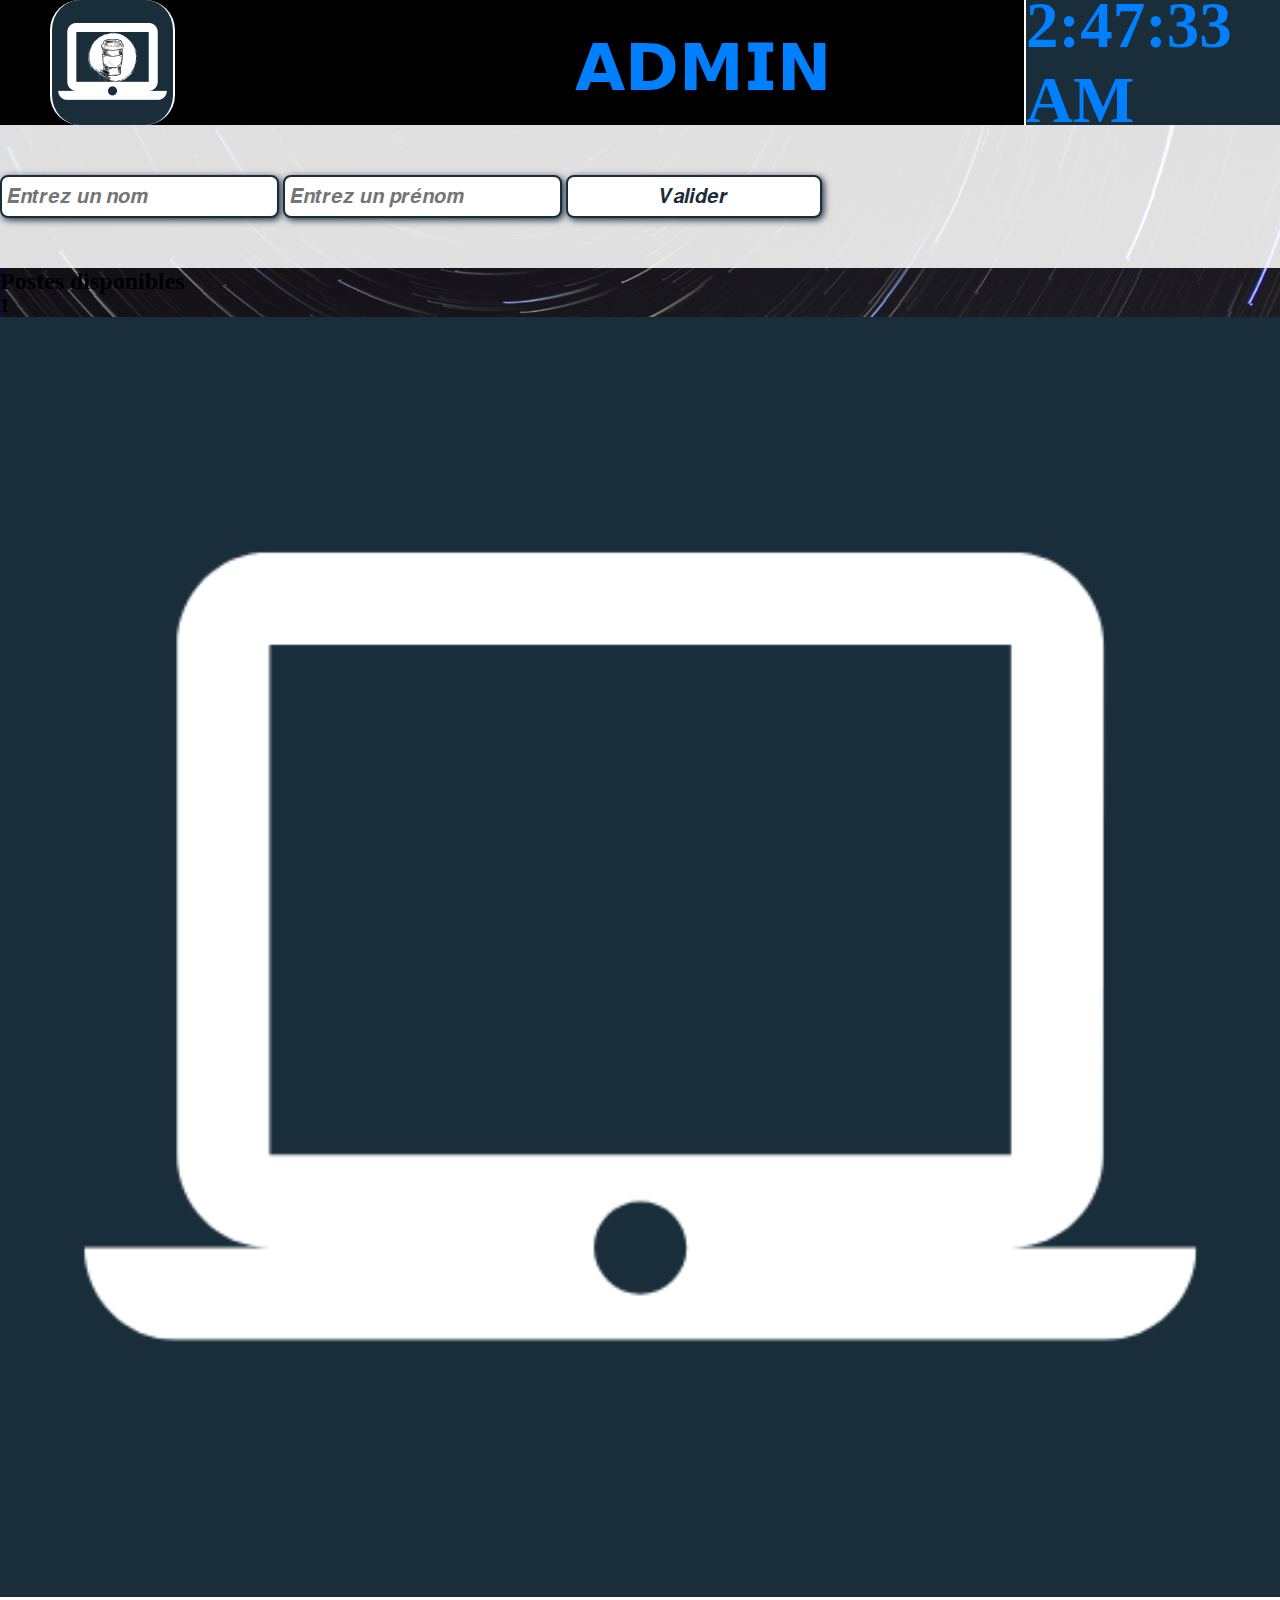
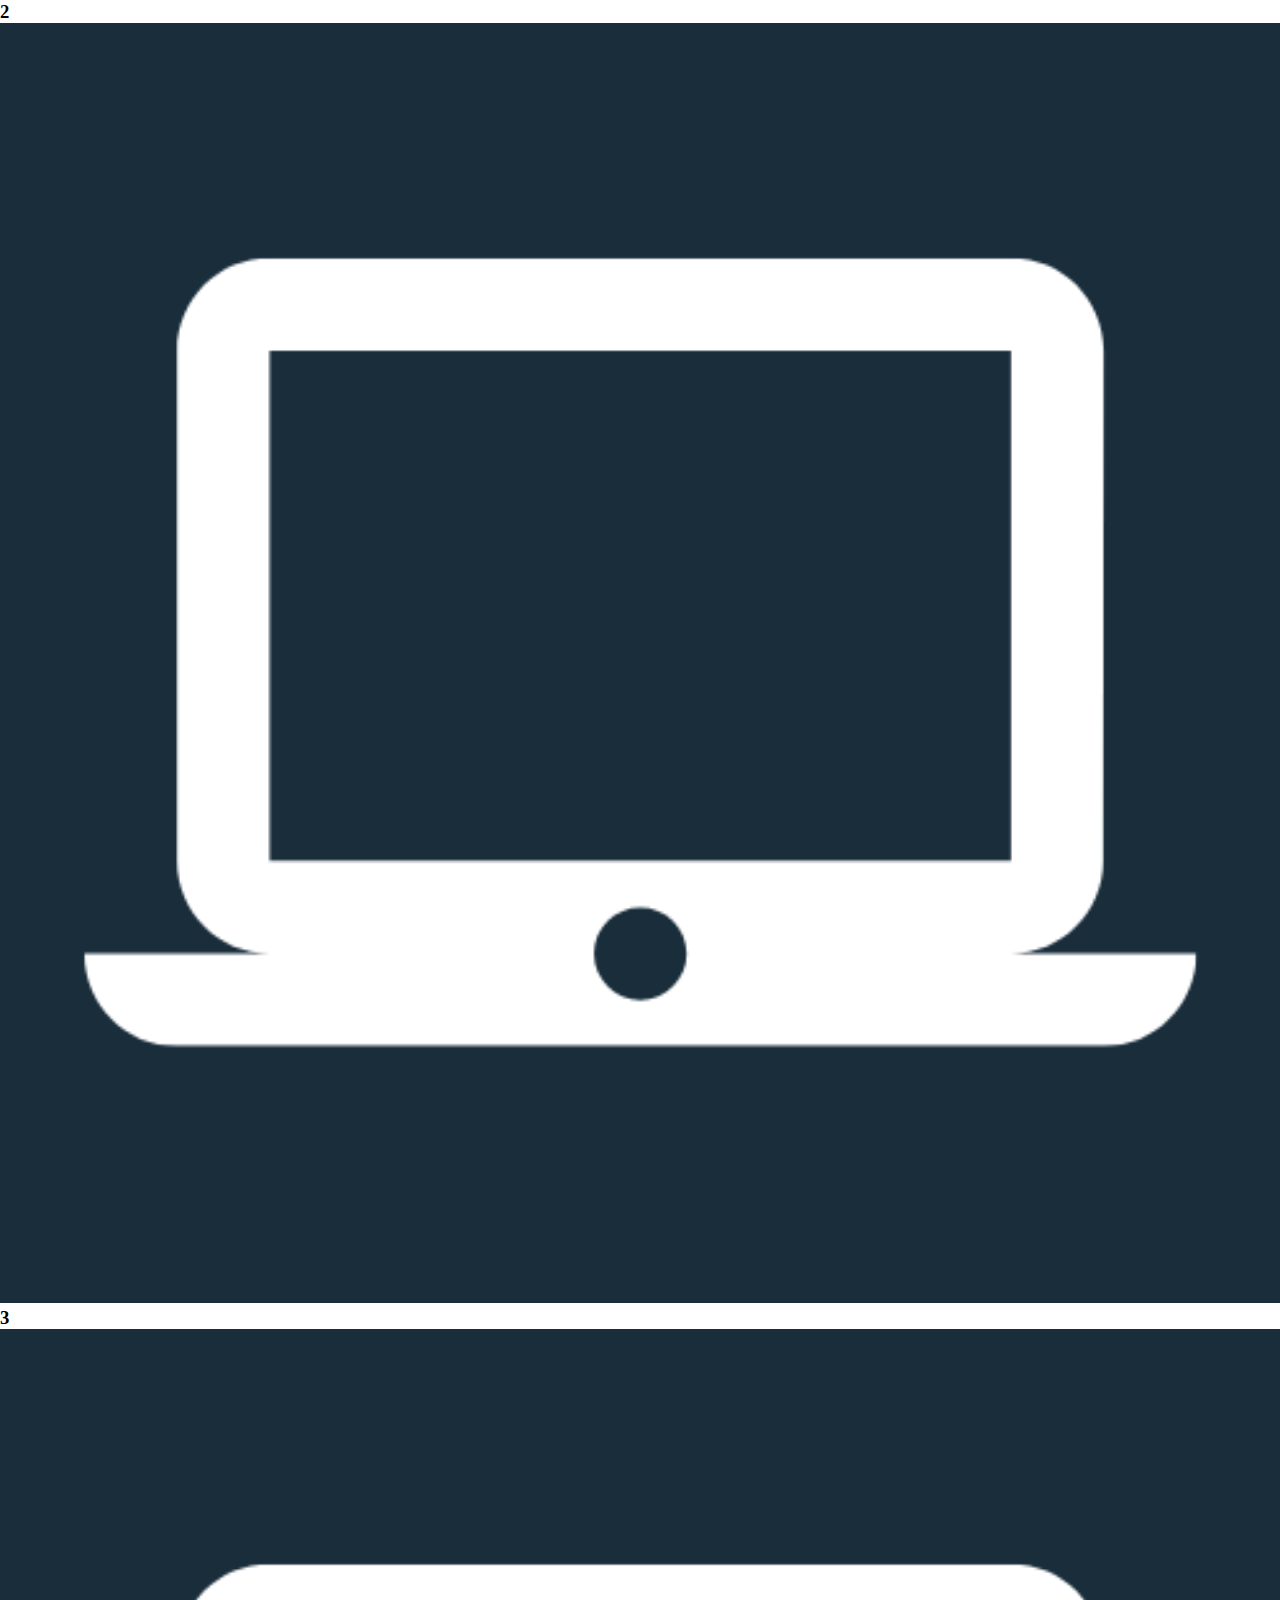
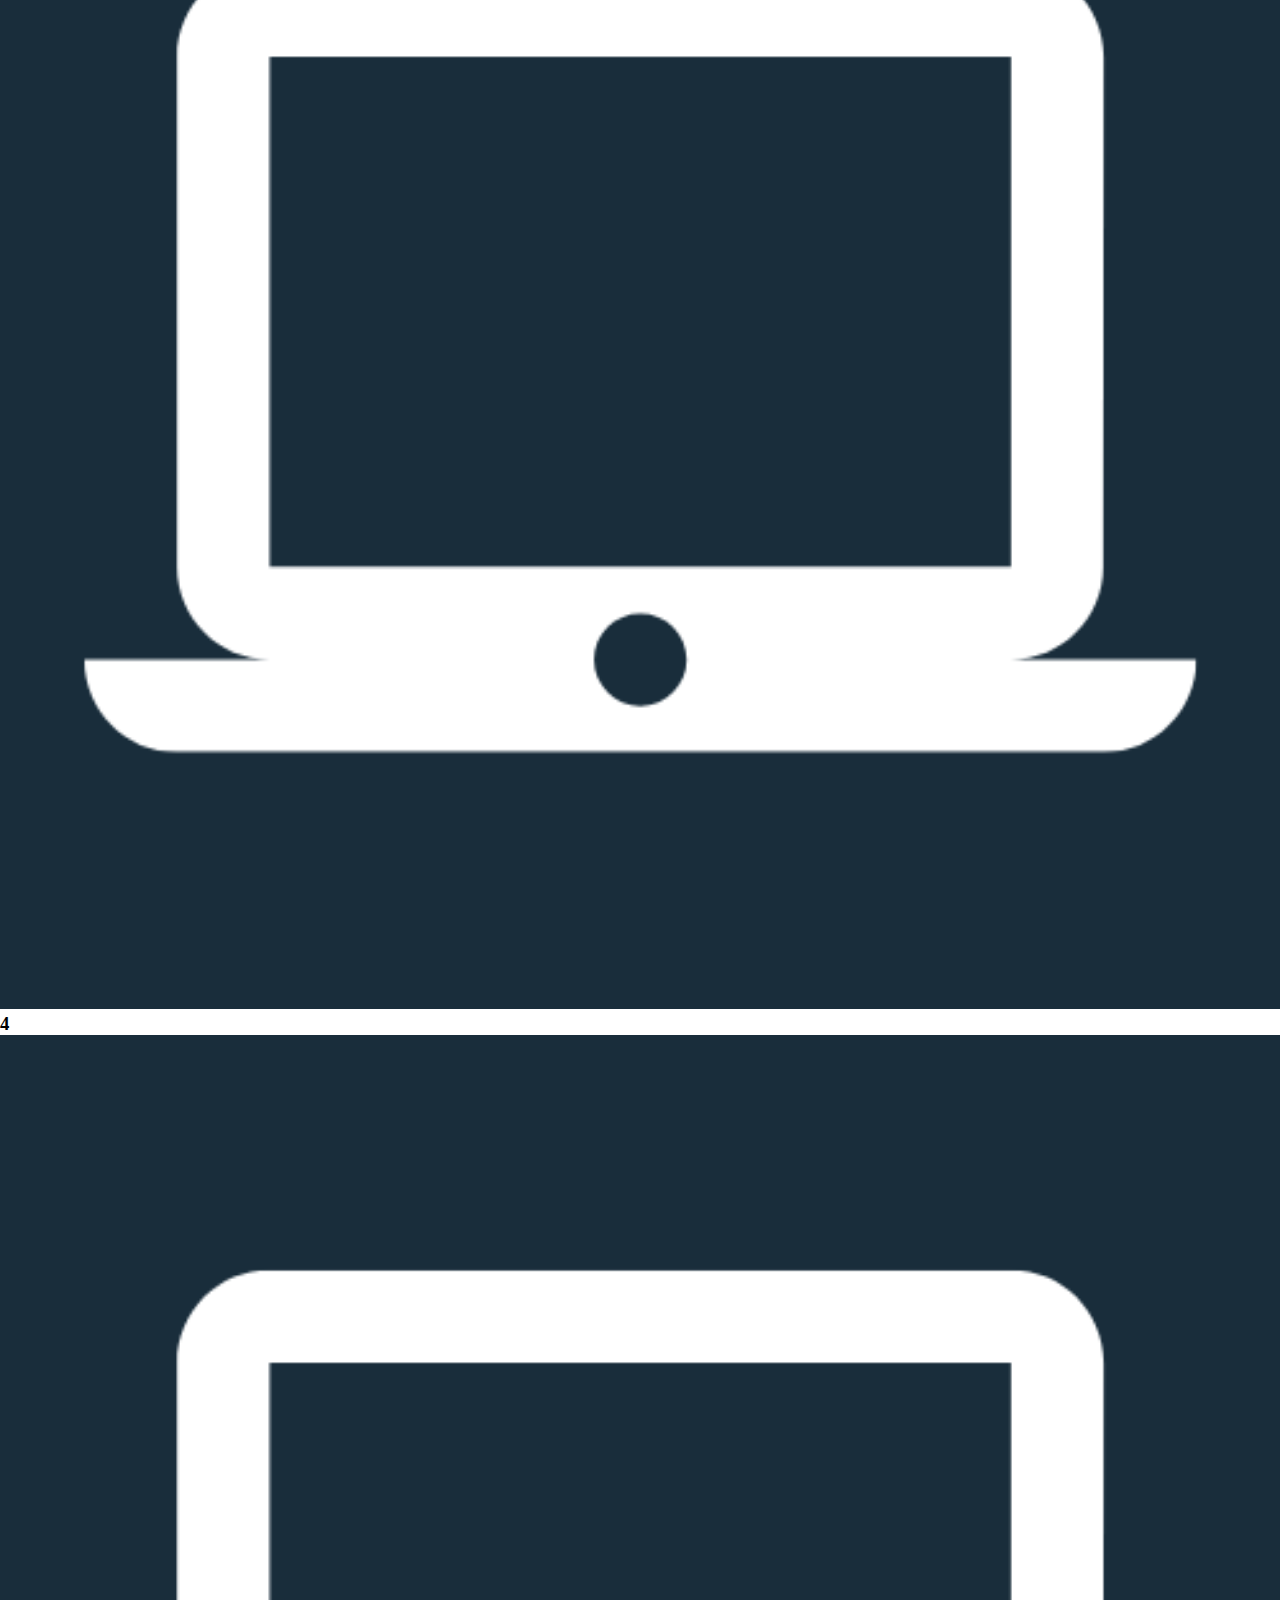
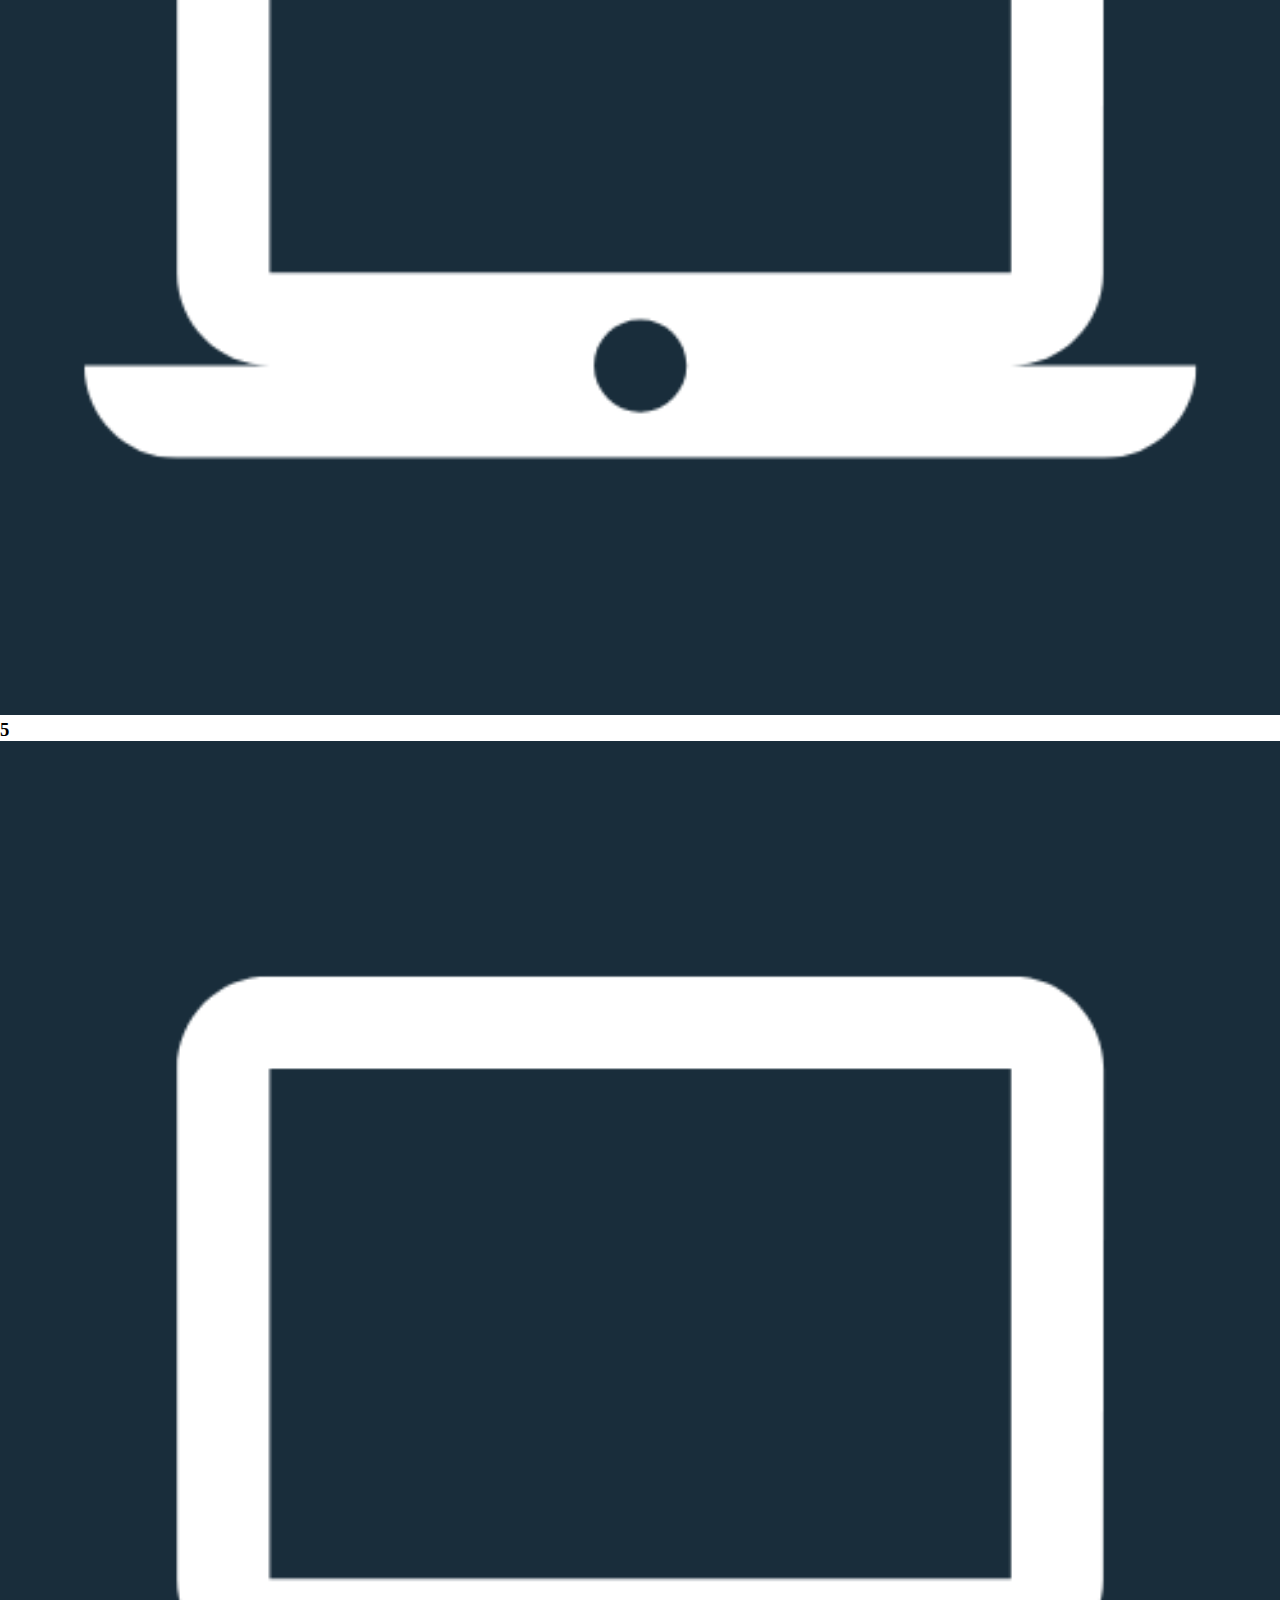
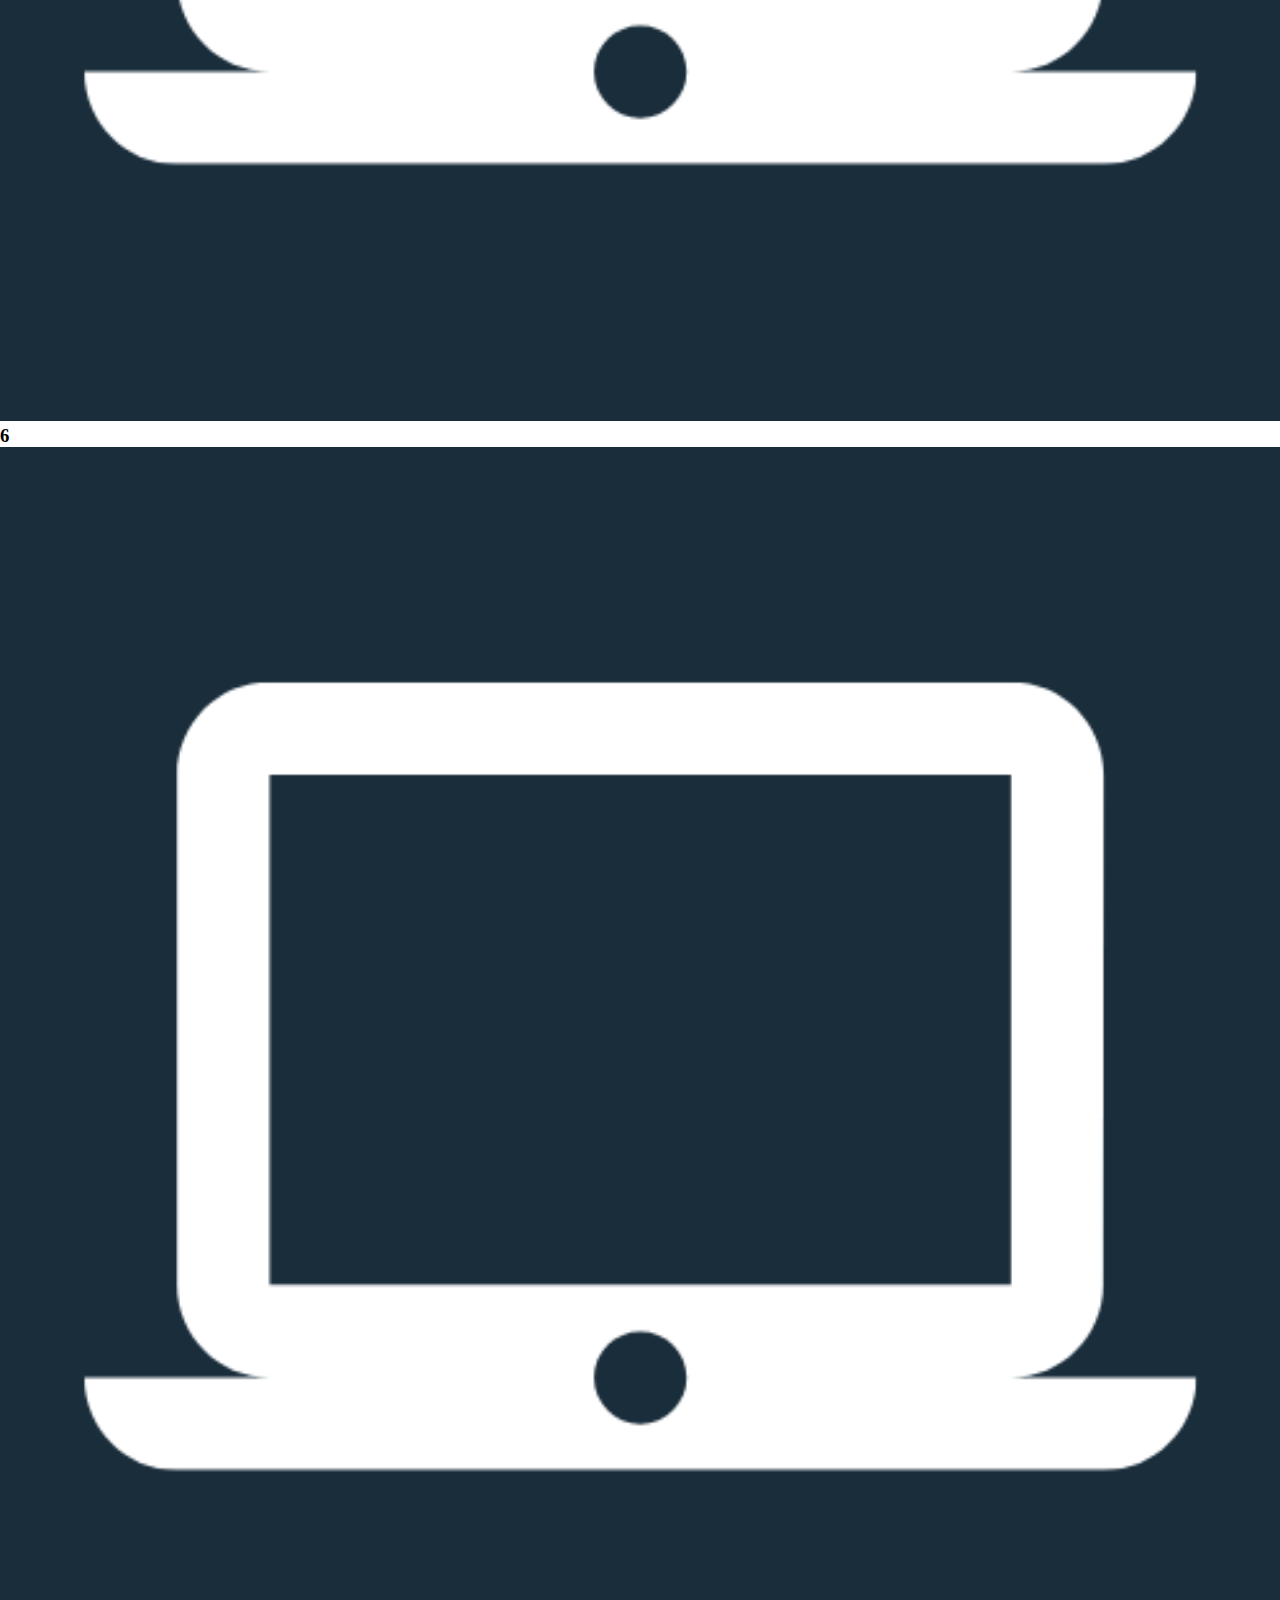
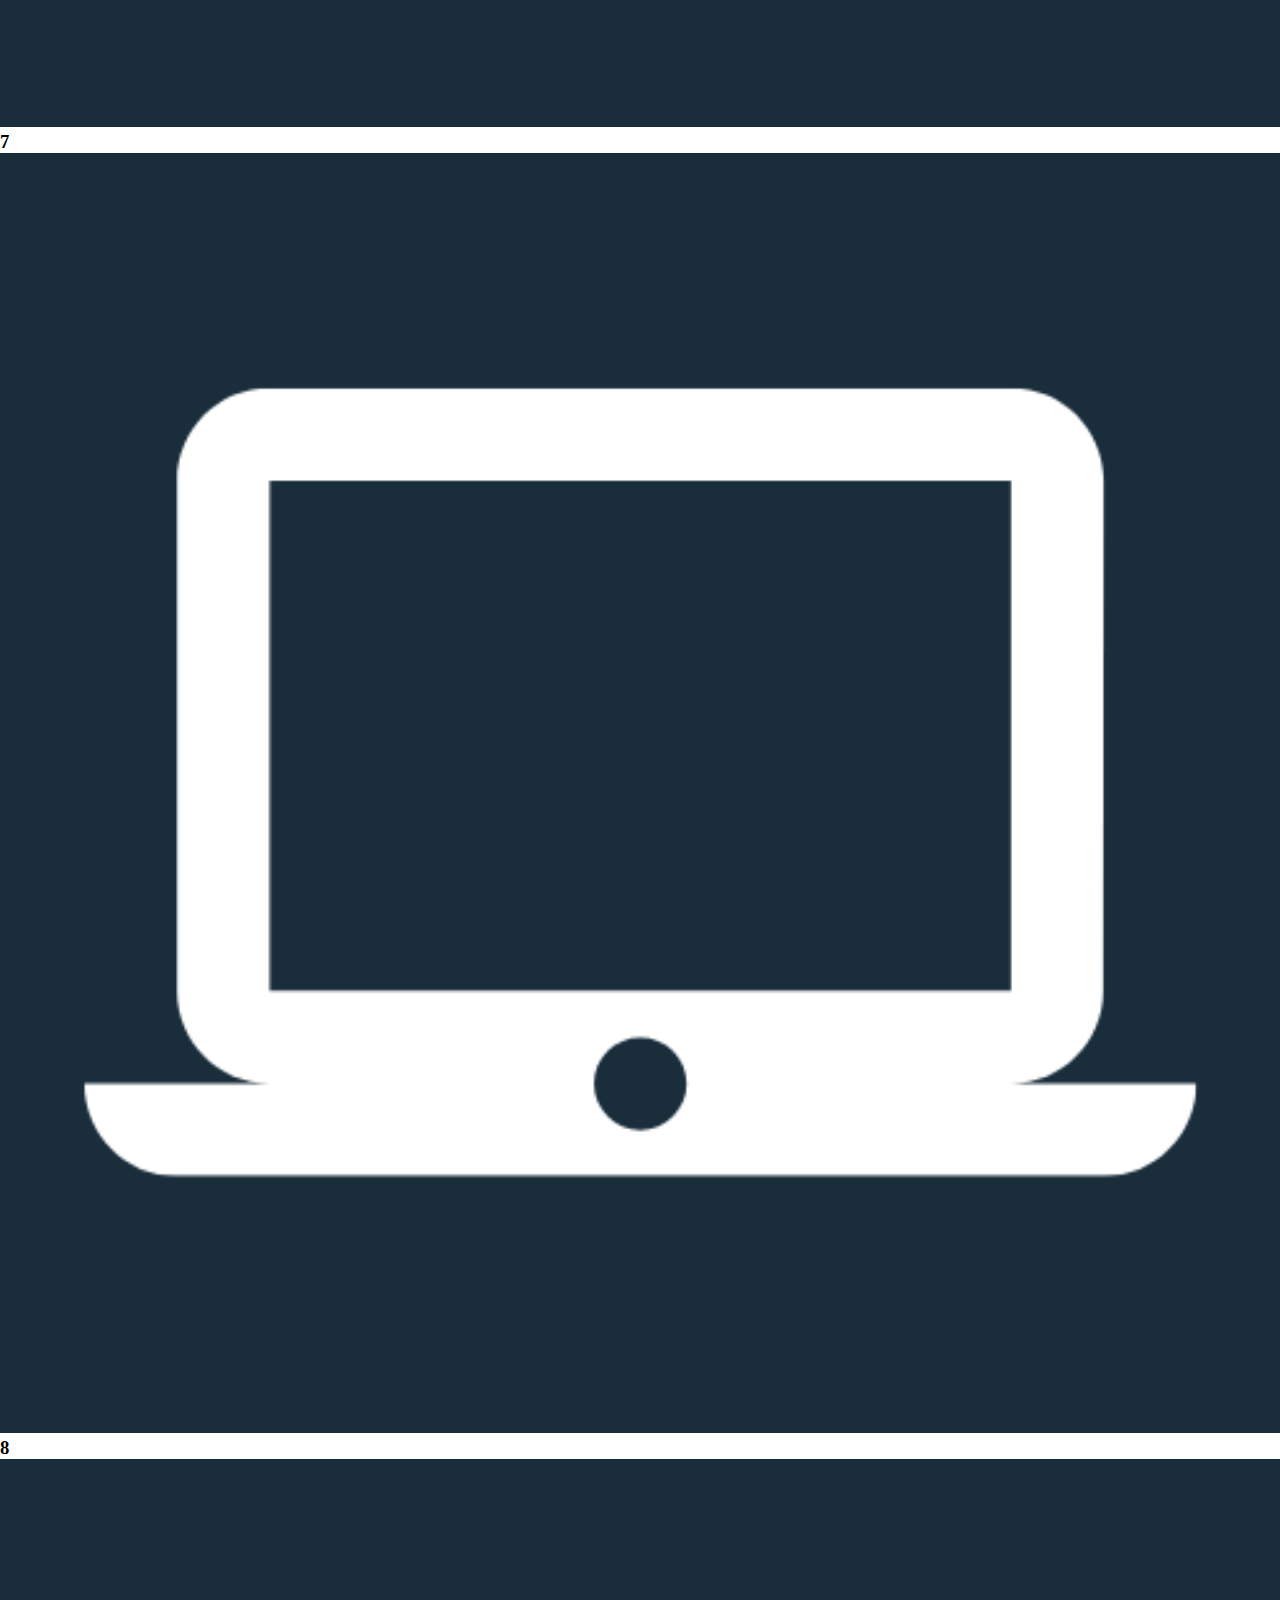
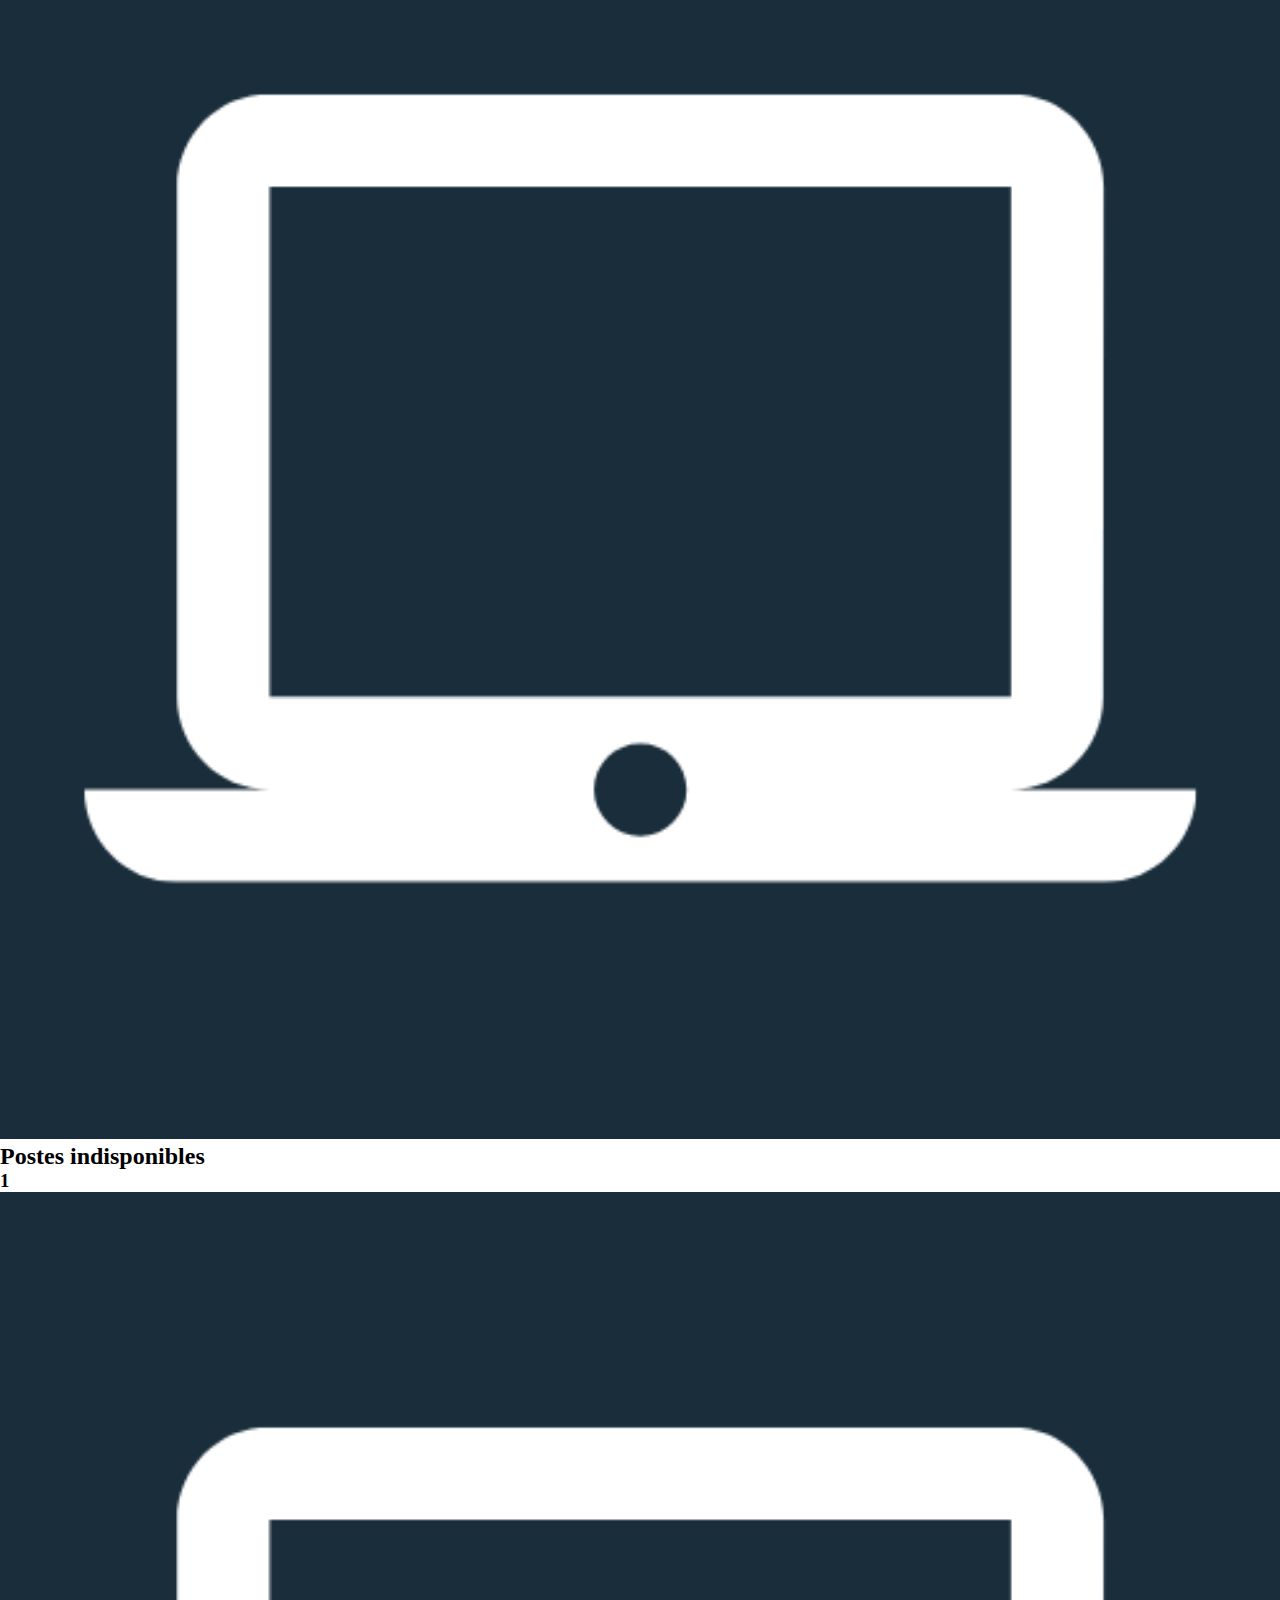
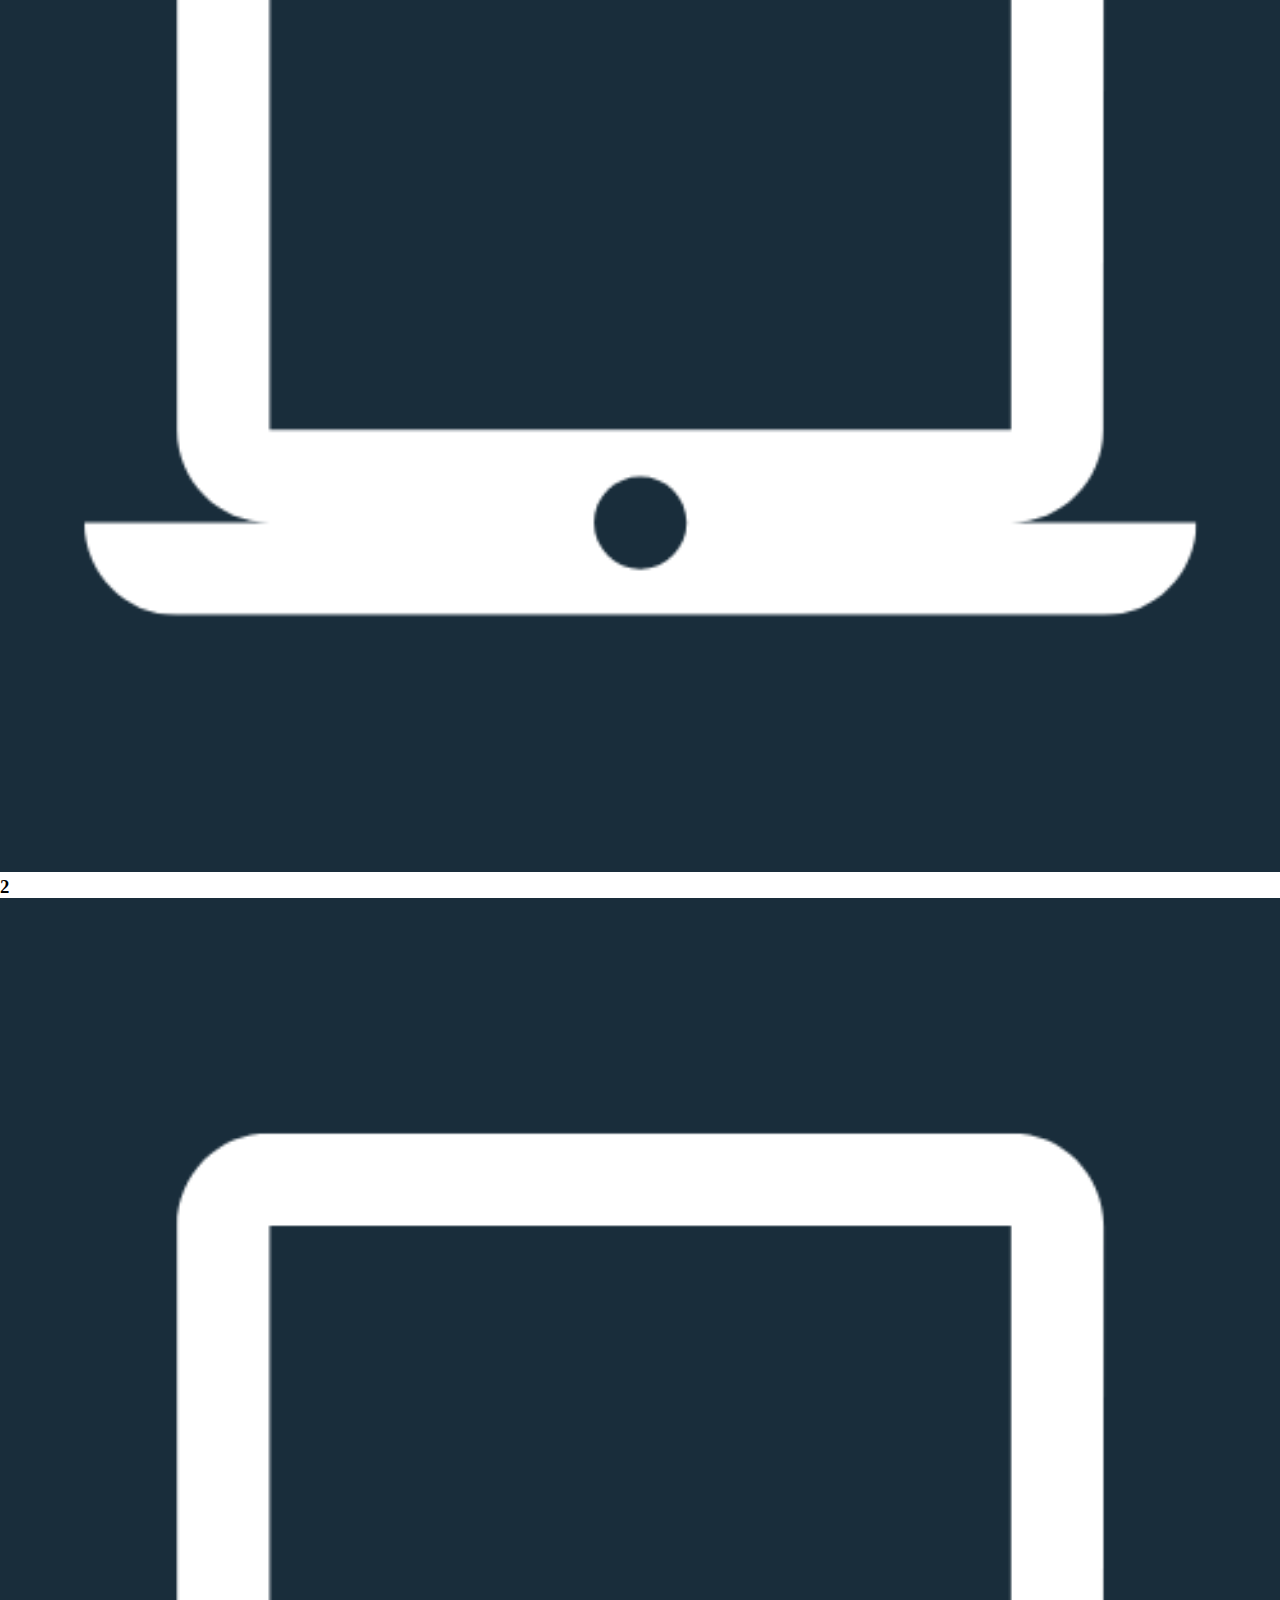
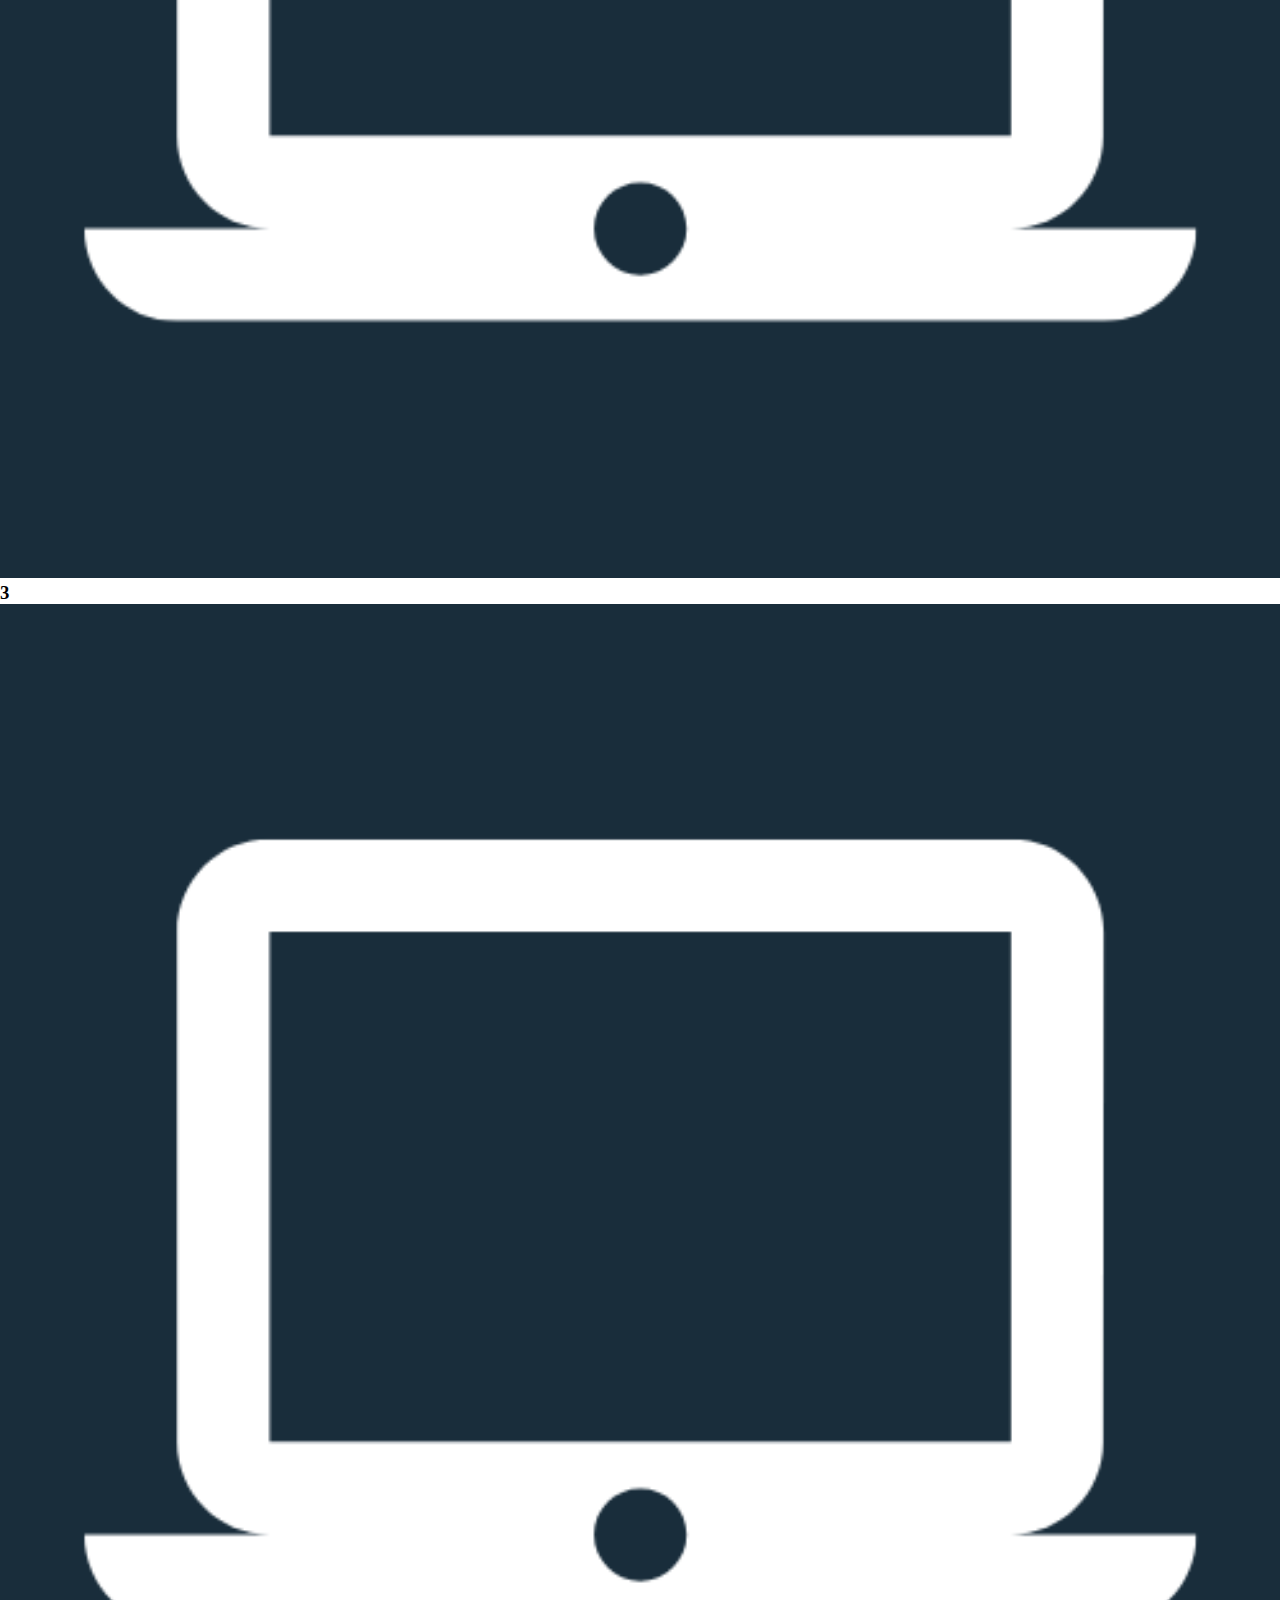
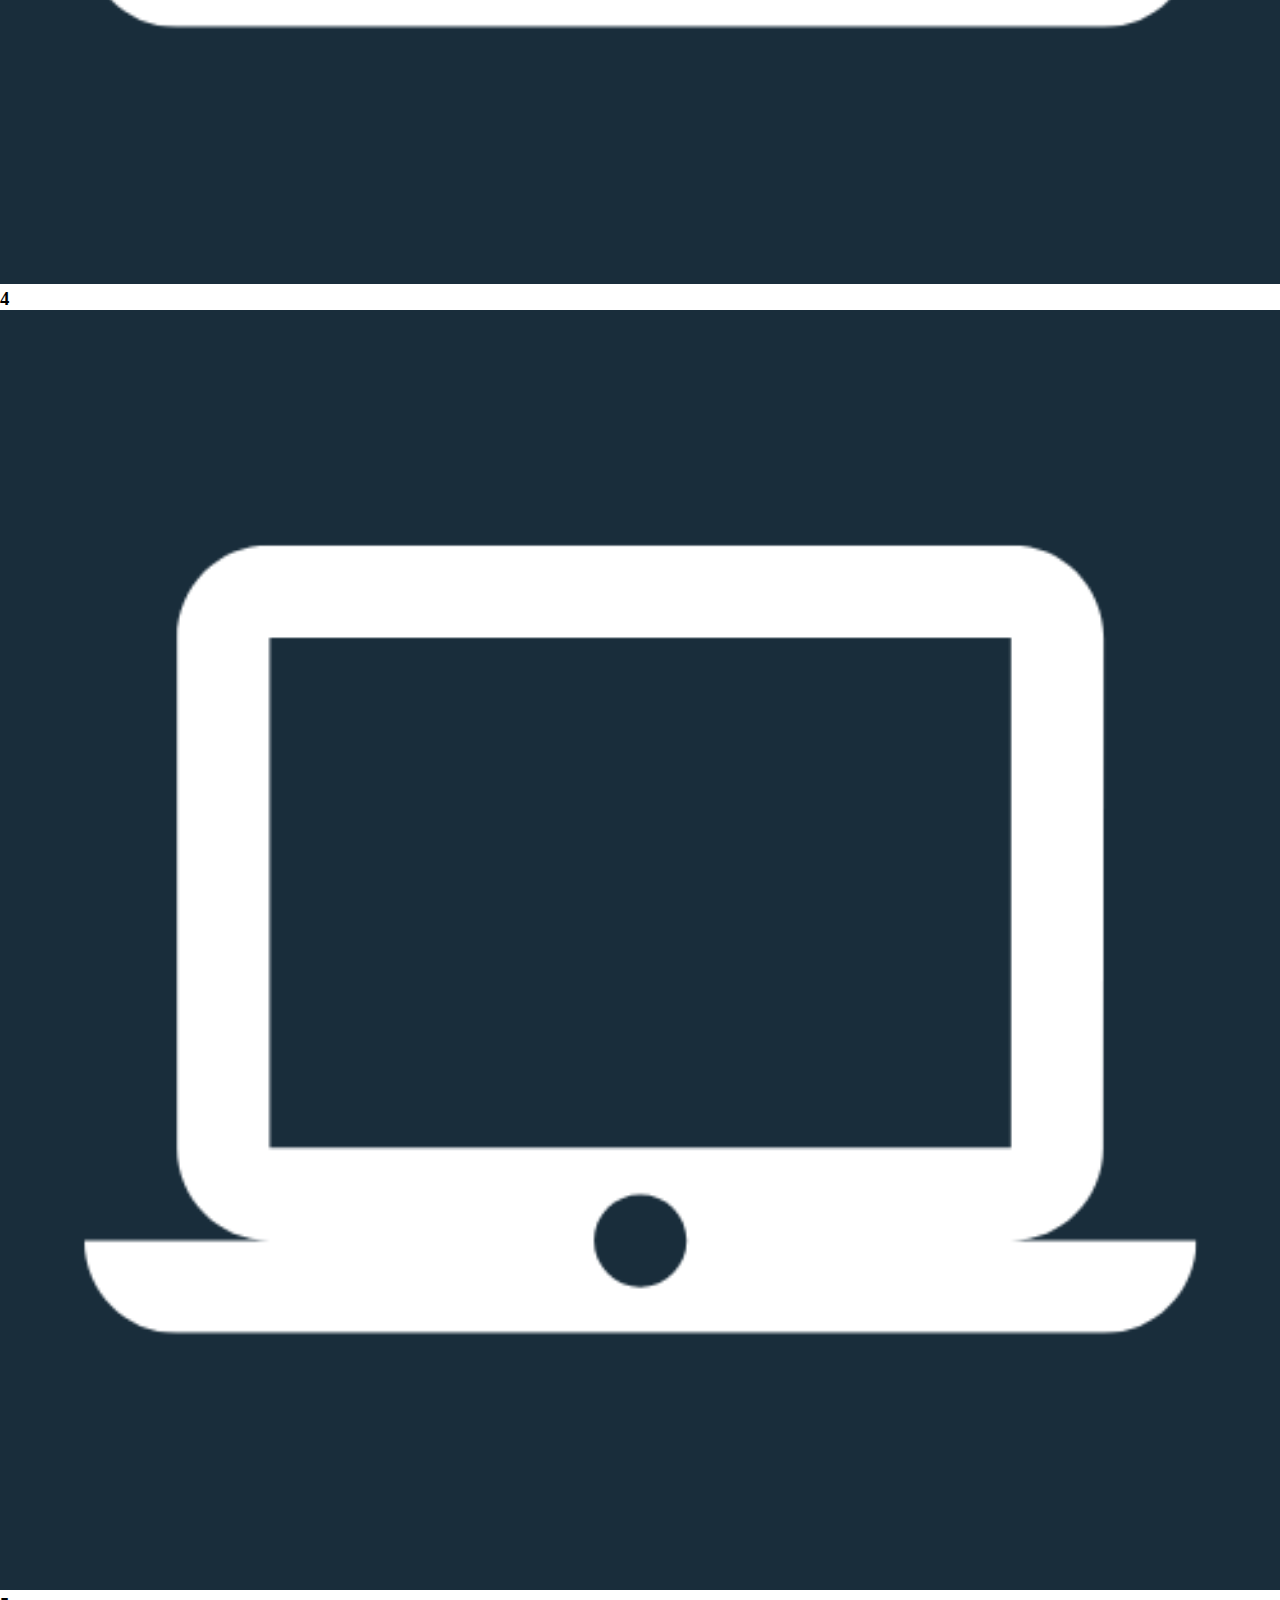
<file: dashboard.html>
<!DOCTYPE html>
<html lang="en">

<head>
    <meta charset="UTF-8">
    <meta name="viewport" content="width=device-width, initial-scale=1.0">
    <title>CyberRoom_Admin</title>
    <link rel="stylesheet" href="dashboard.css">
    <script src="javascript.js"></script>
</head>

<body>
    <div class="header">
        <div class="header_cadre">
            <div class="cadre_logo">
            </div>
            <div class="cadre_admin">
                <h2 class="title">𝗔𝗗𝗠𝗜𝗡</h2>
            </div>
        </div>
        <div class="header_time">
            <h2 class="in_time">
                <p id="date"></p>
                <p></p>
            </h2>
        </div>
    </div>



    <!-- Partie Création d'utilisateur-->
    <div class="account">
        <input type="text" class="account_first-name" placeholder="𝑬𝒏𝒕𝒓𝒆𝒛 𝒖𝒏 𝒏𝒐𝒎">
        <input type="text" class="account_last-name" placeholder="𝑬𝒏𝒕𝒓𝒆𝒛 𝒖𝒏 𝒑𝒓𝒆́𝒏𝒐𝒎">
        <button class="account_button">𝑽𝒂𝒍𝒊𝒅𝒆𝒓</button>
    </div>

    <!-- Partie réservation de postes-->
    <div class="titre_pc-dispo">
        <h2>Postes disponibles</h2>
    </div>
    <div class="pc_dispo">
        <div class="pc_dispo-poste"><h3>1</h3><img src="images/logo_poste.png" alt="" width="100%" height="100%"></div>
        <div class="pc_dispo-poste"><h3>2</h3><img src="images/logo_poste.png" alt="" width="100%" height="100%"></div>
        <div class="pc_dispo-poste"><h3>3</h3><img src="images/logo_poste.png" alt="" width="100%" height="100%"></div>
        <div class="pc_dispo-poste"><h3>4</h3><img src="images/logo_poste.png" alt="" width="100%" height="100%"></div>
        <div class="pc_dispo-poste"><h3>5</h3><img src="images/logo_poste.png" alt="" width="100%" height="100%"></div>
        <div class="pc_dispo-poste"><h3>6</h3><img src="images/logo_poste.png" alt="" width="100%" height="100%"></div>
        <div class="pc_dispo-poste"><h3>7</h3><img src="images/logo_poste.png" alt="" width="100%" height="100%"></div>
        <div class="pc_dispo-poste"><h3>8</h3><img src="images/logo_poste.png" alt="" width="100%" height="100%"></div>
    </div>
    <!-- PC indisponible -->
    <div class="titre_pc-indispo">
        <h2>Postes indisponibles</h2>
    </div>
    <div class="pc_indispo">
        <div class="pc_indispo-poste"><h3>1</h3><img src="images/logo_poste.png" alt="" width="100%" height="100%"></div>
        <div class="pc_indispo-poste"><h3>2</h3><img src="images/logo_poste.png" alt="" width="100%" height="100%"></div>
        <div class="pc_indispo-poste"><h3>3</h3><img src="images/logo_poste.png" alt="" width="100%" height="100%"></div>
        <div class="pc_indispo-poste"><h3>4</h3><img src="images/logo_poste.png" alt="" width="100%" height="100%"></div>
        <div class="pc_indispo-poste"><h3>5</h3><img src="images/logo_poste.png" alt="" width="100%" height="100%"></div>
        <div class="pc_indispo-poste"><h3>6</h3><img src="images/logo_poste.png" alt="" width="100%" height="100%"></div>
        <div class="pc_indispo-poste"><h3>7</h3><img src="images/logo_poste.png" alt="" width="100%" height="100%"></div>
        <div class="pc_indispo-poste"><h3>8</h3><img src="images/logo_poste.png" alt="" width="100%" height="100%"></div>
    </div>
    <!-- Partie Footer -->
    <footer>

        <div>

       
            <ul class="mail">
                <li>LAVIT Gaetan<br> <a href="dimitrigign@gmail.com" id="copy"><img src="images/email.png" width="20px"
                    height="20px" /></a>
            <a href="https://www.linkedin.com/in/dimitri-gigan-80a52a184/" target="blank"><img
                    src="images/linkedin-rond-300x300.png" width="20px" height="20px" /></a>
            <a href="https://www.facebook.com/dimitri.gigan" target="blank"><img
                    src="images/Facebook-share-icon.png" width="20px" height="20px" /></a>
            <a href="https://twitter.com/Dimimajin" target="blank"><img src="images/logo-rond-twitter.png"
                    width="20px" height="20px" /></a>
                    
                </li>

                <li>GIGAN Dimitri


                <br> <a href="dimitrigign@gmail.com" id="copy"><img src="images/email.png" width="20px"
                            height="20px" /></a>
                    <a href="https://www.linkedin.com/in/dimitri-gigan-80a52a184/" target="blank"><img
                            src="images/linkedin-rond-300x300.png" width="20px" height="20px" /></a>
                    <a href="https://www.facebook.com/dimitri.gigan" target="blank"><img
                            src="images/Facebook-share-icon.png" width="20px" height="20px" /></a>
                    <a href="https://twitter.com/Dimimajin" target="blank"><img src="images/logo-rond-twitter.png"
                            width="20px" height="20px" /></a>


                </li>
            

                <li>AH-KENG Abel <br> <a href="dimitrigign@gmail.com" id="copy"><img src="images/email.png" width="20px"
                    height="20px" /></a>
            <a href="https://www.linkedin.com/in/dimitri-gigan-80a52a184/" target="blank"><img
                    src="images/linkedin-rond-300x300.png" width="20px" height="20px" /></a>
            <a href="https://www.facebook.com/dimitri.gigan" target="blank"><img
                    src="images/Facebook-share-icon.png" width="20px" height="20px" /></a>
            <a href="https://twitter.com/Dimimajin" target="blank"><img src="images/logo-rond-twitter.png"
                    width="20px" height="20px" /></a></li>

                <li>BEGE Swann <br> <a href="dimitrigign@gmail.com" id="copy"><img src="images/email.png" width="20px"
                    height="20px" /></a>
            <a href="https://www.linkedin.com/in/dimitri-gigan-80a52a184/" target="blank"><img
                    src="images/linkedin-rond-300x300.png" width="20px" height="20px" /></a>
            <a href="https://www.facebook.com/dimitri.gigan" target="blank"><img
                    src="images/Facebook-share-icon.png" width="20px" height="20px" /></a>
            <a href="https://twitter.com/Dimimajin" target="blank"><img src="images/logo-rond-twitter.png"
                    width="20px" height="20px" /></a></li>

            </ul>

        </div>
        <p class="copyright">© Copyright Cyber Room </p>







    </footer>
</body>

</html>
</file>
<file: dashboard.css>
/*---pour éviter les bugs d'affichage */
*{
    margin: 0;
    padding: 0;
    box-sizing: border-box;
}

body{
    background-image: url(images/fun_1.png);
    background-repeat: no-repeat;
    background-size: cover;
    background-attachment: fixed;
}
/*header*/
.header{
    width: 100%;
    height: 125px;
    display: flex;
    background-color: #000000;
}

.header_cadre{

    width: 80%;
    height: 125px; 
    display: flex;
    flex-direction: row;    
}

.header_time{
    border-left: 2px solid #ffffff;
    width: 20%;
    height: 125px;
    background-color:#192d3b;
    display: flex;
    justify-content: center;
    align-items: center;
}

.in_time{
    font-size: 65px;
    color: #0080ff;
}

.title{
    font-size: 65px;
    margin-left: 400px;
    margin-top: 4.5%;
    color: #0080ff;
    

}
.cadre_logo{
    border: 2px solid white;
    border-bottom: transparent;
    border-top: transparent;
    width: 125px;
    height: 100%;
    border-radius: 30px;
    background-image: url(images/logo.png);
    background-repeat: no-repeat;
    background-size: cover;
    background-position: center;
    margin-left: 50px;
}


/* Partie Création de comptes*/

.account{
    width: 100%;
    height: auto;
    background-color: #ffffffde;
}

.account_titre{
    padding-top: 50px;
    font-size: 25px;
    color: #192d3b;
    text-align: center;
}

form{
    display: flex;
    align-items: center;
    flex-direction: column;
}

input{
    margin-top: 50px;
    padding: 12px 8px;
    padding: 8px 5px;
    color: #192d3b;
    font-size: 20px;
    background-color: #ffffff;
    border: 2px solid #192d3b;
    border-radius: 8px;
    box-shadow: 2px 2px 7px #192d3b;
}

.account_button{
    width: 20%;
    margin-top: 50px;
    margin-bottom: 50px;
    padding: 8px 5px;
    color: #192d3b;
    font-size: 20px;
    background-color: #ffffff;
    border: 2px solid #192d3b;
    border-radius: 8px;
    box-shadow: 2px 2px 7px #192d3b;
}

.account_button:hover{
    cursor: pointer;
}

/*Partie assignation de poste*/

.reservations{
    width: 100%;
    height: auto;
    margin-top: 50px;
    background-color: #ffffffde;
}

.reservations_titre{
    padding-top: 50px;
    font-size: 25px;
    color: #192d3b;
    text-align: center;
}

/* Partie information sur les postes*/

.postes{
    width: 90%;
    height: auto;
    margin: 50px auto 0 auto;
    background-color: #000000;
    border: 2px solid #ffffff;
}

.postes_1, .postes_2, .postes_3, .postes_4, .postes_5, .postes_6, .postes_7, .postes_8{
    width: 100%;
    height: 300px;
    display: flex;
    border-bottom: 2px solid #0080ff;
}

.postes_img{
    background-image: url(images/image_poste.png);
    background-position: center;
    background-size: cover;
    width: 25%;
    height: 100%;
    border-right: 2px solid #0080ff;
}

.postes_infos{
    width: 75%;
    height: auto;
    padding-left: 50px;
    font-size: 20px;
    display: flex;
    flex-direction: column;
    justify-content: center;
    color: white;
}

.poste_liste{
    list-style-type: none;
}

.poste_utilisateur{
    margin: 25px 0 25px 0;
}

/* Partie Footer*/

footer{
    background-color: #000000;
    color: #ffffff;
}

.copyright{
    text-align: right;
    color: #ffffff;
}

.mail{
    margin-top: 20px;
    padding: 30px;
    font-size: large;
    list-style-type: none;
    column-count: 4;
}
li{
    padding: 10px;
}

/* Partie responsive*/

@media all and (max-width: 1048px)
{
    header
    {
        width: auto;
        text-align: left;


    }
    .title{
        font-size: 65px;
        margin-left: 100px;




    }
    .in_time{
        font-size: 40px;
        color: #0080ff;
    }

}
</file>
